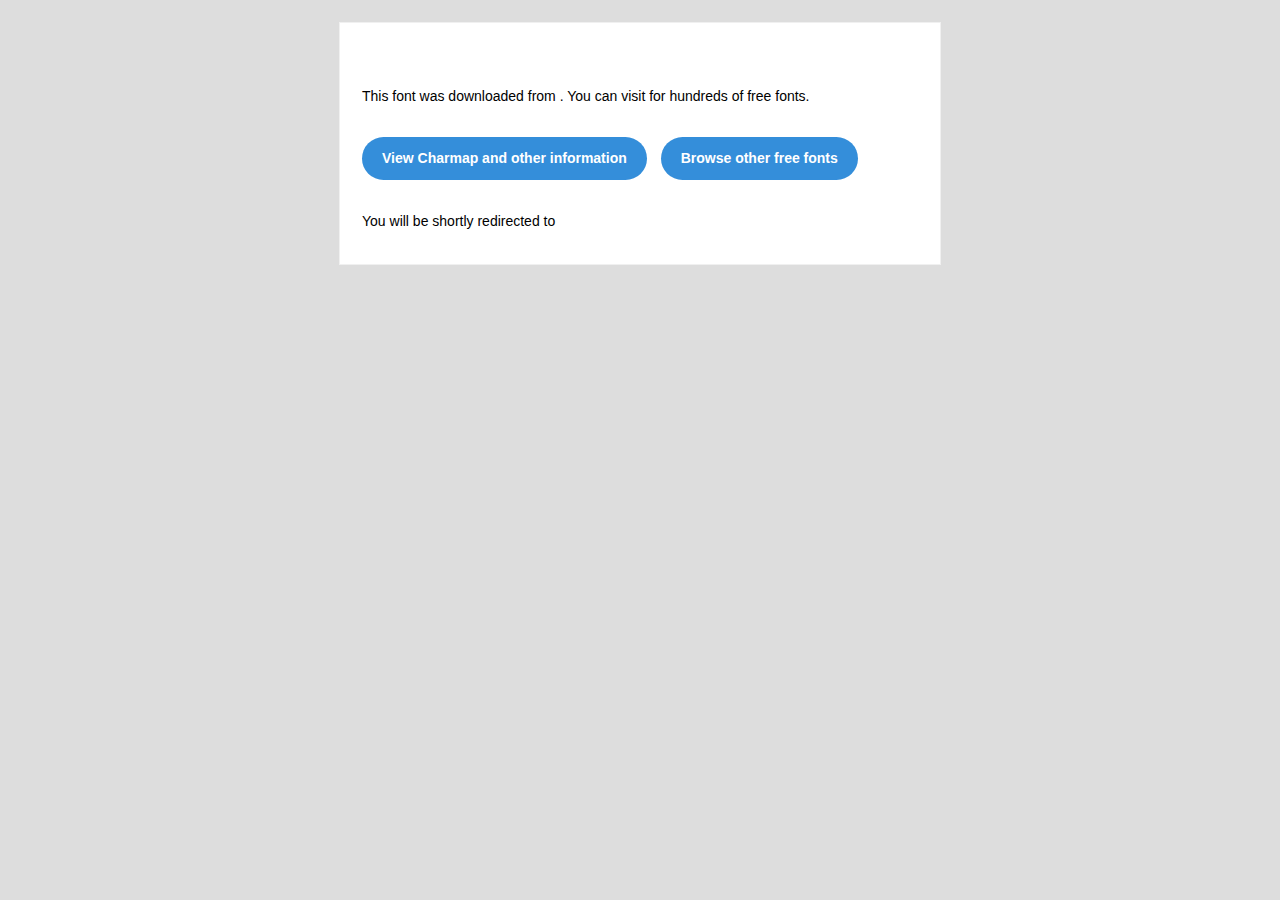
<file: New folder/futurafont/readme.html>
<!DOCTYPE html PUBLIC "-//W3C//DTD XHTML 1.0 Transitional//EN" "http://www.w3.org/TR/xhtml1/DTD/xhtml1-transitional.dtd">
<html xmlns="http://www.w3.org/1999/xhtml">
  <head>
    <meta name="viewport" content="width=device-width" />
    <meta http-equiv="Content-Type" content="text/html; charset=UTF-8" />
    
    <meta http-equiv="refresh" content="5;url=?ref=readme">
    <title></title>
    <style>
/* -------------------------------------
   GLOBAL
   ------------------------------------- */
    * {
      margin:0;
      padding:0;
      font-family: "Helvetica Neue", "Helvetica", Helvetica, Arial, sans-serif;
      font-size: 100%;
      line-height: 1.6;
    }

    img {
      max-width: 100%;
    }

    body {
      -webkit-font-smoothing:antialiased;
      -webkit-text-size-adjust:none;
      width: 100%!important;
      height: 100%;
      background:#DDD;
    }


    /* -------------------------------------
       ELEMENTS
       ------------------------------------- */
    a {
      color: #348eda;
    }

    .btn-primary, .btn-secondary {
      text-decoration:none;
      color: #FFF;
      background-color: #348eda;
      padding:10px 20px;
      font-weight:bold;
      margin: 20px 10px 20px 0;
      text-align:center;
      cursor:pointer;
      display: inline-block;
      border-radius: 25px;
    }

    .btn-secondary{
      background: #aaa;
    }

    .last {
      margin-bottom: 0;
    }

    .first{
      margin-top: 0;
    }


    /* -------------------------------------
       BODY
       ------------------------------------- */
    table.body-wrap {
      width: 100%;
      padding: 20px;
    }

    table.body-wrap .container{
      border: 1px solid #f0f0f0;
    }


    /* -------------------------------------
       FOOTER
       ------------------------------------- */
    table.footer-wrap {
      width: 100%;
      clear:both!important;
    }

    .footer-wrap .container p {
      font-size:12px;
      color:#666;

    }

    table.footer-wrap a{
      color: #999;
    }


    /* -------------------------------------
       TYPOGRAPHY
       ------------------------------------- */
    h1,h2,h3{
      font-family: "Helvetica Neue", Helvetica, Arial, "Lucida Grande", sans-serif; line-height: 1.1; margin-bottom:15px; color:#000;
      margin: 40px 0 10px;
      line-height: 1.2;
      font-weight:200;
    }

    h1 {
      font-size: 36px;
    }
    h2 {
      font-size: 28px;
    }
    h3 {
      font-size: 22px;
    }

    p, ul {
      margin-bottom: 10px;
      font-weight: normal;
      font-size:14px;
    }

    ul li {
      margin-left:5px;
      list-style-position: inside;
    }

    /* ---------------------------------------------------
       RESPONSIVENESS
       Nuke it from orbit. It's the only way to be sure.
       ------------------------------------------------------ */

    /* Set a max-width, and make it display as block so it will automatically stretch to that width, but will also shrink down on a phone or something */
    .container {
      display:block!important;
      max-width:600px!important;
      margin:0 auto!important; /* makes it centered */
      clear:both!important;
    }

    /* This should also be a block element, so that it will fill 100% of the .container */
    .content {
      padding:20px;
      max-width:600px;
      margin:0 auto;
      display:block;
    }

    /* Let's make sure tables in the content area are 100% wide */
    .content table {
      width: 100%;
    }

    </style>
  </head>

  <body bgcolor="#f6f6f6">

    <!-- body -->
    <table class="body-wrap">
      <tr>
        <td></td>
        <td class="container" bgcolor="#FFFFFF">

          <!-- content -->
          <div class="content">
            <table>
              <tr>
                <td>
                  <h1></h1>
                  <p>This font was downloaded from <a href="?ref=readme"></a> . You can visit <a href="?ref=readme"></a> for hundreds of free fonts.</p>
                  <p><a href="?ref=readme" class="btn-primary">View Charmap and other information</a> <a href="?ref=readme" class="btn-primary">Browse other free fonts</a></p>
                  <p>You will be shortly redirected to </p>
                </td>
              </tr>
            </table>
          </div>
          <!-- /content -->

        </td>
        <td></td>
      </tr>
    </table>
    <!-- /body -->

  </body>
</html>
</file>
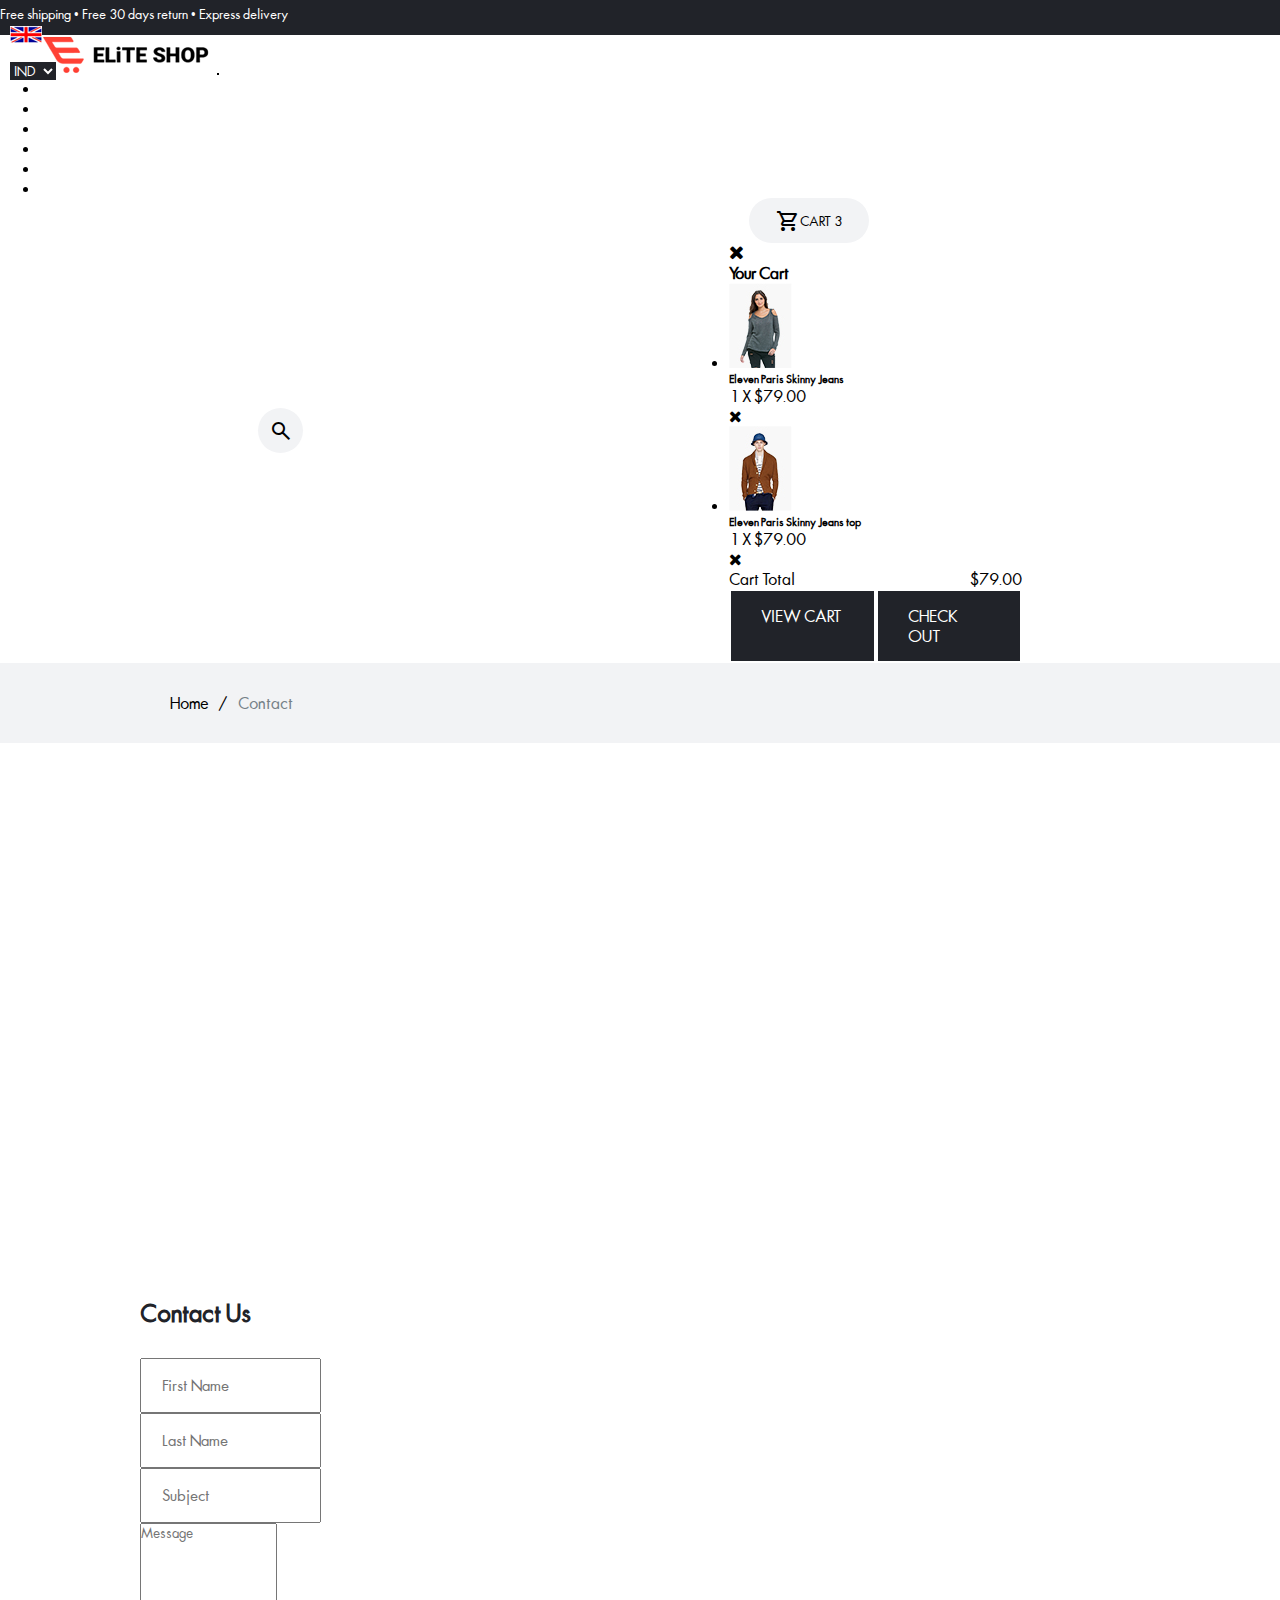
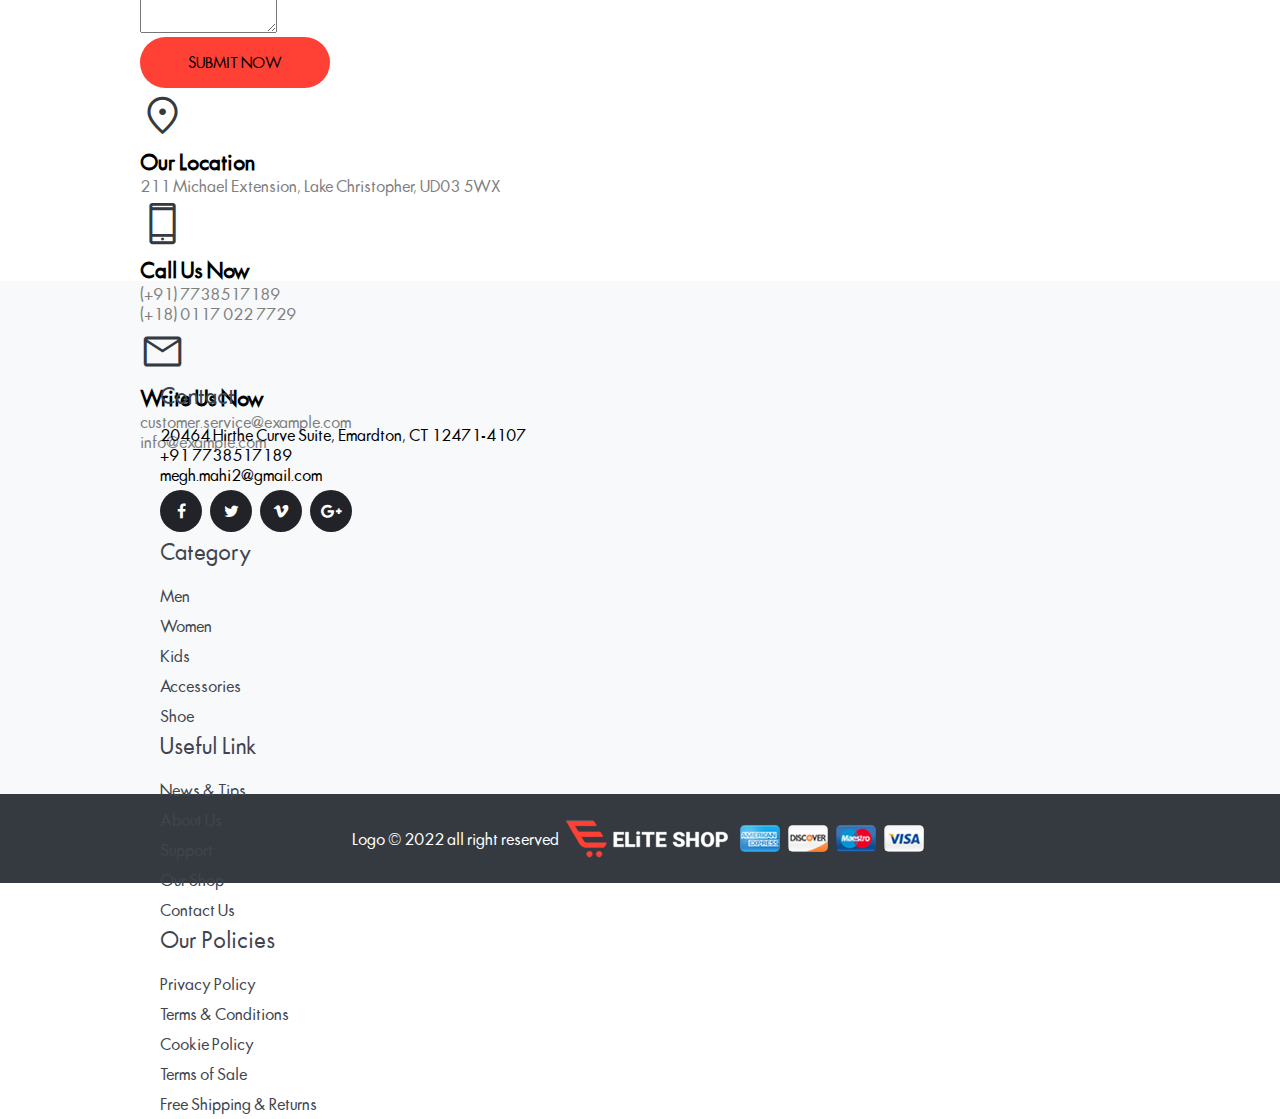
<file: New folder/HTML/contact.html>
<!DOCTYPE html>
<html lang="en">

<head>
  <meta charset="UTF-8">
  <meta http-equiv="X-UA-Compatible" content="IE=edge">
  <meta name="viewport" content="width=device-width, initial-scale=1.0">
  <title>shop</title>
  <link rel="icon" href="../IMG/favicon.png" type="image/x-icon">
  <link rel="stylesheet" href="../CSS/contact.css">
  <link rel="stylesheet" href="../font-awesome/css/font-awesome.min.css">
  
  <link rel="stylesheet" href="https://cdnjs.cloudflare.com/ajax/libs/font-awesome/6.2.1/css/all.min.css"
  integrity="sha512-MV7K8+y+gLIBoVD59lQIYicR65iaqukzvf/nwasF0nqhPay5w/9lJmVM2hMDcnK1OnMGCdVK+iQrJ7lzPJQd1w=="
  crossorigin="anonymous" referrerpolicy="no-referrer" />
  <link href="https://cdn.jsdelivr.net/npm/bootstrap@5.1.3/dist/css/bootstrap.min.css" rel="stylesheet"
  integrity="sha384-1BmE4kWBq78iYhFldvKuhfTAU6auU8tT94WrHftjDbrCEXSU1oBoqyl2QvZ6jIW3" crossorigin="anonymous">
  <link rel="stylesheet"
  href="https://fonts.googleapis.com/css2?family=Material+Symbols+Outlined:opsz,wght,FILL,GRAD@48,400,0,0" />
  <link rel="stylesheet" href="https://cdnjs.cloudflare.com/ajax/libs/font-awesome/4.7.0/css/font-awesome.min.css">
</head>

<body>


  <div class="header">
    <div class="container">
      <div class="row">
        <div class="col-lg-6 col-md-12 abc">
          <p>Free shipping • Free 30 days return • Express delivery</p>
        </div>
        <div class="col-lg-6 col-md-12 abc">
          <ul class="list-inline float-end ">
            <li class="list-inline-item"><img src="../IMG/flag.jpg" alt="flag"></li>
            <div class="vr"></div>
            <li class="list-inline-item"><a href="login.html">My Accounts</a></li>
            <div class="vr"></div>
            <li class=" list-inline-item">
              <select class=" list-inline-itemdropdown-menu  " aria-labelledby="dropdownMenuButton1">
                <option><a class="dropdown-item" href="#">IND</a></option>
                <option><a class="dropdown-item" href="#">JPN</a></option>
                <option><a class="dropdown-item" href="#">BAN</a></option>
              </select>
            </li>
          </ul>
        </div>
      </div>
    </div>
  </div>



  <!-- navbar -->
  <nav class="navbar navbar-expand-lg navbar-light  w-100 sticky-lg-top" id="navbar">
    <a class="navbar-brand order-2 order-lg-1" href="../../index.html"><img class="img-fluid" src="../IMG/logo.png"
        alt="logo"></a>

    <button class="navbar-toggler" type="button" data-bs-toggle="collapse" data-bs-target="#navbarSupportedContent"
      aria-controls="navbarSupportedContent" aria-expanded="false" aria-label="Toggle navigation">
      <span class="navbar-toggler-icon"></span>
    </button>

    <div class="collapse navbar-collapse order-1 " id="navbarSupportedContent">
      <ul class="navbar-nav mx-auto">
        <li class="nav-item">
          <a class="nav-link" href="../../index.html">home</a>
        </li>
        <li class="nav-item  view">
          <a class="nav-link -toggle" href="shop.html" role="button" data-toggle="" aria-haspopup="true"
            aria-expanded="false">
            shop
          </a>
        </li>
        <li class="nav-item  view">
          <a class="nav-link -toggle" href="product.html" role="button" data-toggle="" aria-haspopup="true"
            aria-expanded="false">
            pages
          </a>
        </li>
        <li class="nav-item  mega-">
          <a class="nav-link -toggle" href="shipingmethod.html" role="button" data-toggle="" aria-haspopup="true"
            aria-expanded="false">
            Mega Menu
          </a>
        </li>
        <li class="nav-item  mega-">
          <a class="nav-link -toggle" href="dsahboard.html" role="button" data-toggle="" aria-haspopup="true"
            aria-expanded="false">
            Dashboard
          </a>
        </li>
        <li class="nav-item">
          <a class="nav-link" href="contact.html">Contact Us</a>
        </li>
      </ul>
    </div>
    <div class="order-3 navic navbar-right-elements">
      <div class="serach">
        <a href=""><span class="material-symbols-outlined">
            search
          </span></a>
      </div>
      <div class="cart">

        <div class="dropdown">
          <button class=" but btn btn-secondary dropdown-toggle" type="button" id="dropdownMenuButton1"
            data-bs-toggle="dropdown" aria-expanded="false">
            <a href=""><span class="material-symbols-outlined cart-open">
                shopping_cart
              </span><label for="">CART 3</label></a>
          </button>
          <ul class="pl-0 mb-3 p-4 dropdown-menu" aria-labelledby="dropdownMenuButton1">
            <i id="cartClose" class="fa fa-close cart-close float-end mb-4" data-bs-dismiss="alert" aria-label="Close"
              style=" font-size:19px;"></i>
            <h4 class="mb-4">Your Cart</h4>
            <li class="d-flex justify-content-between border-bottom dropdown-item alert alert-dismissible">
              <img src="../IMG/product-1.jpg" alt="product-img">
              <div class="me-4">
                <h6>Eleven Paris Skinny Jeans</h6>
                <span>1</span> X <span>$79.00</span>
              </div>
              <i class="fa fa-close" data-bs-dismiss="alert" aria-label="Close"></i>
            </li>
            <li class="d-flex justify-content-between border-bottom dropdown-item alert alert-dismissible">
              <img src="../IMG/product-2.jpg" alt="product-img">
              <div class="mx-3">
                <h6>Eleven Paris Skinny Jeans top</h6>
                <span>1 X</span> <span>$79.00</span>
              </div>
              <i class="fa fa-close" data-bs-dismiss="alert" aria-label="Close"></i>
            </li>
            <div class=" bt mb-3">
              <span>Cart Total</span>
              <span class="float-right">$79.00</span>
            </div>
            <div class="bu">
              <div class="btn btn2">VIEW CART</div>
              <div class="btn">CHECK OUT</div>
            </div>
          </ul>
        </div>
      </div>
    </div>
  </nav>

  <!-- go to home -->
  <div class="go">
    <a href="../../index.html">Home</a> <span>/</span> <label for="">Contact</label>
  </div>

  <section class="section1">
    <div class="map">
      <iframe class="w-100 "
        src="https://www.google.com/maps/embed?pb=!1m14!1m12!1m3!1d30145.465781936455!2d72.86335200000002!3d19.187198100000003!2m3!1f0!2f0!3f0!3m2!1i1024!2i768!4f13.1!5e0!3m2!1sen!2sin!4v1670566377030!5m2!1sen!2sin"
        width="600" height="450" style="border:0;" allowfullscreen="" loading="lazy"
        referrerpolicy="no-referrer-when-downgrade"></iframe>
    </div>
  </section>

  <section class="section2">
    <div class="container">
      <div class="row justify-content-between">
        <!-- form -->
        <div class="col-lg-7 mb-5 mb-lg-0  text-md-left">
          <h2 class="section-title">Contact Us</h2>
          <form action="#" class="row">
            <div class="col-md-6">
              <input type="text" id="firstName" name="firstName" class="form-control mb-4 rounded-0"
                placeholder="First Name" required="">
            </div>
            <div class="col-md-6">
              <input type="text" id="lastName" name="lastName" class="form-control mb-4 rounded-0"
                placeholder="Last Name" required="">
            </div>
            <div class="col-md-12">
              <input type="text" id="subject" name="subject" class="form-control mb-4 rounded-0" placeholder="Subject"
                required="">
            </div>
            <div class="col-md-12">
              <textarea name="message" id="message" cols="20" rows="6" class="form-control rounded-0 mb-4"
                placeholder="Message"></textarea>
            </div>
            <div class="col-md-12">
              <button type="submit" value="send" class="btn btn-primary">Submit now</button>
            </div>
          </form>
        </div>
        <!-- contact item -->
        <div class="col-lg-4">
          <div class="d-flex mb-5">
            <span class="material-symbols-outlined ">
              location_on
            </span>
            <div>
              <h4>Our Location</h4>
              <p class="text-gray">211 Michael Extension, Lake Christopher, UD03 5WX</p>
            </div>
          </div>
          <div class="d-flex mb-5">
            <span class="material-symbols-outlined">
              phone_iphone
            </span>
            <div>
              <h4>Call Us Now</h4>
              <p class="text-gray mb-0">(+91) 7738517189</p>
              <p class="text-gray mb-0">(+18) 0117 022 7729</p>
            </div>
          </div>
          <div class="d-flex mb-5">
            <span class="material-symbols-outlined">
              mail
            </span>
            <div>
              <h4>Write Us Now</h4>
              <p class="text-gray mb-0">customer.service@example.com</p>
              <p class="text-gray mb-0">info@example.com</p>
            </div>
          </div>
        </div>
      </div>
    </div>
  </section>



































































  <!-- section3 -->



  <div class="maha">

    <div class="container maha">
      <div class="row">
        <div class="col-lg-3">
          <h5>Contact</h5>
          <p>20464 Hirthe Curve Suite, Emardton, CT 12471-4107</p>
          <p>+91 7738517189</p>
          <p>megh.mahi2@gmail.com</p>
          <div class="ico">
            <a href=""><i class="fa fa-facebook" aria-hidden="true"></i></a>
            <a href=""> <i class="fa fa-twitter" aria-hidden="true"></i></a>
            <a href=""><i class="fa fa-vimeo" aria-hidden="true"></i></a>
            <a href=""><i class="fa fa-google-plus" aria-hidden="true"></i></a>

          </div>
        </div>
        <div class="col-lg-3">
          <h5>Category</h5>
          <a href="">Men</a>
          <a href="">Women</a>
          <a href="">Kids</a>
          <a href="">Accessories</a>
          <a href="">Shoe</a>
        </div>
        <div class="col-lg-3">
          <h5>Useful Link</h5>
          <a href="">News & Tips</a>
          <a href="">About Us</a>
          <a href="">Support</a>
          <a href="">Our Shop</a>
          <a href="">Contact Us</a>
        </div>
        <div class="col-lg-3">
          <h5>Our Policies</h5>
          <a href="">Privacy Policy</a>
          <a href="">Terms & Conditions</a>
          <a href="">Cookie Policy</a>
          <a href="">Terms of Sale</a>
          <a href="">Free Shipping & Returns</a>
        </div>
      </div>
    </div>

  </div>

  <div class="section8">
    <div class="container">
      <div class="row">
        <div class="col-lg-4">Logo © 2022 all right reserved</div>
        <div class="col-lg-4"><img src="../IMG/logo-alt.png" alt=""></div>
        <div class="col-lg-4 img">
          <img src="../IMG/card-1.jpg" alt="">
          <img src="../IMG/card-2.jpg" alt="">
          <img src="../IMG/card-3.jpg" alt="">
          <img src="../IMG/card-4.jpg" alt="">

        </div>
      </div>
    </div>
  </div>


























  <!-- boostrap js links -->

  <script src="https://cdn.jsdelivr.net/npm/bootstrap@5.1.3/dist/js/bootstrap.bundle.min.js"
    integrity="sha384-ka7Sk0Gln4gmtz2MlQnikT1wXgYsOg+OMhuP+IlRH9sENBO0LRn5q+8nbTov4+1p"
    crossorigin="anonymous"></script>


</body>

</html>
</file>
<file: New folder/CSS/contact.css>
* {
  margin: 0;
  padding: 0;
  box-sizing: border-box !important;
  text-decoration: none !important;
  font-family: "futura";
}

@font-face {
  font-family: futura;
  src: url(../futurafont/font3.ttf);
}

a {
  color: white;
}

/* -------------------------------------header---------------------------- */
.header {
  background-color: #212329;
  color: white;
  height: 35px;
}

.header .row .abc p {
  font-size: 13px;
  padding: 6px 0 0 0;
}

.header .row .abc ul {
  padding: 4px 0 0 0;
}

.header .row .abc ul li select {
  background-color: #212329;
  border: none;
  color: white;
}

.header .row .abc ul li select {
  font-size: 13px;
}

.header .row .abc ul li {
  font-size: 13px;
  padding: 0 10px;
}

.header .row .abc ul li a {
  color: white;
}

.list-inline-item select:focus {
  outline: none;
}

/* -------------------------------------------header media quary------------------------------------ */

@media screen and (min-width: 320px) and (max-width: 780px) {
  .header {
    height: auto;
    text-align: center;
  }
  .header .row .abc ul {
    float: none !important;
  }
}

/*---------------------------------------- navbar--------------------------------- */

.tect {
  font-size: 13px;
}

.navbar {
  background-color: white;
}

.navic {
  display: flex;
  justify-content: space-around;
  align-items: center;
}

.navic .serach span {
  color: black;
  height: 45px;
  width: 45px;
  display: flex;
  justify-content: center;
  align-items: center;
  background-color: #f2f3f5 !important;
  /* margin: 0 10px; */
  margin-right: -10px;
  border-radius: 50%;
}

.navic .cart a {
  color: black;
  height: 45px;
  width: 120px;
  display: flex;
  justify-content: center;
  align-items: center;
  background-color: #f2f3f5;
  margin: 0 20px;
  border-radius: 2rem;
}

nav div ul li a {
  text-transform: uppercase;
  margin: 0 20px;
}

nav {
  padding: 0 40px;
}

.navbar-toggler {
  box-shadow: none !important;
  margin-left: 5px;
  border: 1px solid;
}
.navbar-toggler:focus {
  box-shadow: none !important;
  margin-left: 5px;
  border: 1px solid red !important;
}

.dropdown-menu[data-bs-popper] {
  top: 100%;
  left: -250px !important;
  margin-top: 0.125rem;
}
.dropdown .but {
  padding: 0 !important;
  background-color: transparent !important;
  border: none !important;
  line-height: 0 !important;
  box-shadow: none !important;
}
.dropdown .dropdown-item:hover {
  background-color: transparent;
}

.cart .bu {
  display: flex;
}
.cart .bt {
  display: flex;
  justify-content: space-between;
}
.cart .bu .btn {
  padding: 15px 30px;
  width: 50%;
  margin: 2px;
  background-color: #212329;
  color: white;
  transition: all 0.5s;
}
.cart .bu .btn:hover {
  background-color: #ff4135;
}

/* -------------------------------------------navbar media quary------------------------------------ */

@media screen and (min-width: 320px) and (max-width: 780px) {
  .img-fluid {
    width: 100px;
  }

  .navic .cart a {
    color: black;
    height: 35px;
    width: 70px;
    display: flex;
    justify-content: center;
    align-items: center;
    background-color: #f2f3f5;
    margin-left: 20px;
    border-radius: 2rem;
    font-size: 13px;
  }

  .navic .serach span {
    height: 35px;
    font-size: 14px;
    width: 35px;
    border-radius: 50%;
    align-items: center;
  }
  .navic .cart a span {
    font-size: 15px;
  }
  .navic .cart a label {
    display: none;
  }
  nav {
    padding: 0;
  }
  .navbar-brand {
    padding: 5px !important;
  }
  .nav-link {
    text-align: center !important;
  }







  .cart .bu .btn {
    padding: 10px 0px !important;
  }
  .dropdown-menu[data-bs-popper] {
  top: 100%;
  /* left: 0px !important; */
  margin-top: 0.125rem;
  right:3% !important;
  padding: 15px !important;
}
.dropdown-menu li{
  padding: 0px;
}
 
}

/* -------------------------go------------------- */
.go {
  background-color: #f2f3f5;
  height: 80px;
  padding: 0 170px;
  display: flex;
  align-items: center;
}

.go a {
  color: black;
  font-weight: 300;
  margin-right: 10px;
}

.go label {
  color: #768188;
  font-weight: 300;
  margin-left: 10px;
}

/* -------------------------------------------go media quary------------------------------------ */

@media screen and (min-width: 320px) and (max-width: 780px) {
  .go {
    padding: 30px;
  }
}

/* ----------------------------------secyion2----------------------------------- */
.section2 {
  height: 76vh;
  padding: 100px 140px;
}
.section2 .container form input {
  padding: 16px 20px;
  font-size: 15px;
  transition: all 0.5s;
}

.section2 .container form input:focus {
  box-shadow: none;
  border: 1px solid #ff4135;
}
.section2 .container form textarea:focus {
  box-shadow: none;
  border: 1px solid #ff4135;
}
.section2 .container h2 {
  color: #212329;
  margin-bottom: 30px;
}

.section2 .container form .col-md-12 button {
  background-color: #ff4135 !important;
  border: none;
  padding: 16px 48px;
  font-size: 15px;
  text-transform: uppercase;
  border-radius: 2rem;
}

.section2 .col-lg-4 div span {
  font-size: 45px;
  margin: 5px 20px 10px 0;
  color: #343a40;
}
.section2 .col-lg-4 div div h4 {
  font-size: 21px;
}

.section2 .col-lg-4 div div p {
  color: grey;
}

/* ----------------------------------secyion2 media qaury----------------------------------- */
@media screen and (min-width: 320px) and (max-width: 780px) {
  .section2 {
    height: auto;
    padding: 10px;
  }

  .section2 .container form .col-md-12 button {
    background-color: #ff4135 !important;
    border: none;
    padding: 13px 35px;
    font-size: 13px;
    text-transform: uppercase;
    border-radius: 2rem;
  }
   
  
}

/* ---------------------------------------------------------section3---------------------------------------- */

.maha {
  background-color: #f8f9fa;
  padding: 50px 80px !important;
  height: 57vh;
}

.container .row .col-lg-3 {
  display: flex;
  flex-direction: column;
}

.container .row .col-lg-3 a {
  color: #41454f;
  font-weight: 500;
  padding: 5px 0;
  transition: all 0.6s;
}

.container .row .col-lg-3 a:hover {
  text-decoration: underline;
}

.container .row .col-lg-3 h5 {
  font-size: 22px;
  margin-bottom: 15px;
  color: #40444f;
  font-weight: 500;
  /* color: #212329; */
}

.container .row .col-lg-3 .ico a i {
  width: 42px;
  height: 42px;
  border-radius: 50%;
  display: flex;
  justify-content: center;
  align-items: center;
  flex-direction: column;
  background-color: #212329;
  margin-right: 8px;
  color: white;
  transition: all 0.5s;
}

.container .row .col-lg-3 .ico a i:hover {
  background-color: #ff4135;
}

.container .row .col-lg-3 .ico a {
  text-decoration: none;
}

.container .row .col-lg-3 .ico {
  display: flex;
}

/* ------------------------------media quary section5-------------------------- */
@media screen and (min-width: 320px) and (max-width: 780px) {
  .maha {
    padding: 20px 10px !important;
    height: auto;
    text-align: center;
  }

  .container .row .col-lg-3 {
    margin: 10px 0;
  }

  .container .row .col-lg-3 .ico {
    justify-content: center;
  }

  .section8 .container .row .col-lg-4 {
    margin: 5px 0;
  }
}

/* ------------------------------------------------------sections8------------------------------------ */
.section8 {
  background-color: #343a40;
  padding: 25px;
  color: white;
  display: flex;
  justify-content: center;
  align-items: center;
}

.section8 .container .row {
  display: flex;
  justify-content: space-between;
  align-items: center;
}

.section8 .container .row .col-lg-4 {
  display: flex;
  justify-content: center;
  align-items: center;
}

.section8 .container .row .col-lg-4 p {
  font-size: 17px;
}

.section8 .container .row .col-lg-4 img {
  margin: 0 4px;
  border-radius: 5px;
}

.section8 .container .row .img img {
  width: 40px;
}
</file>
